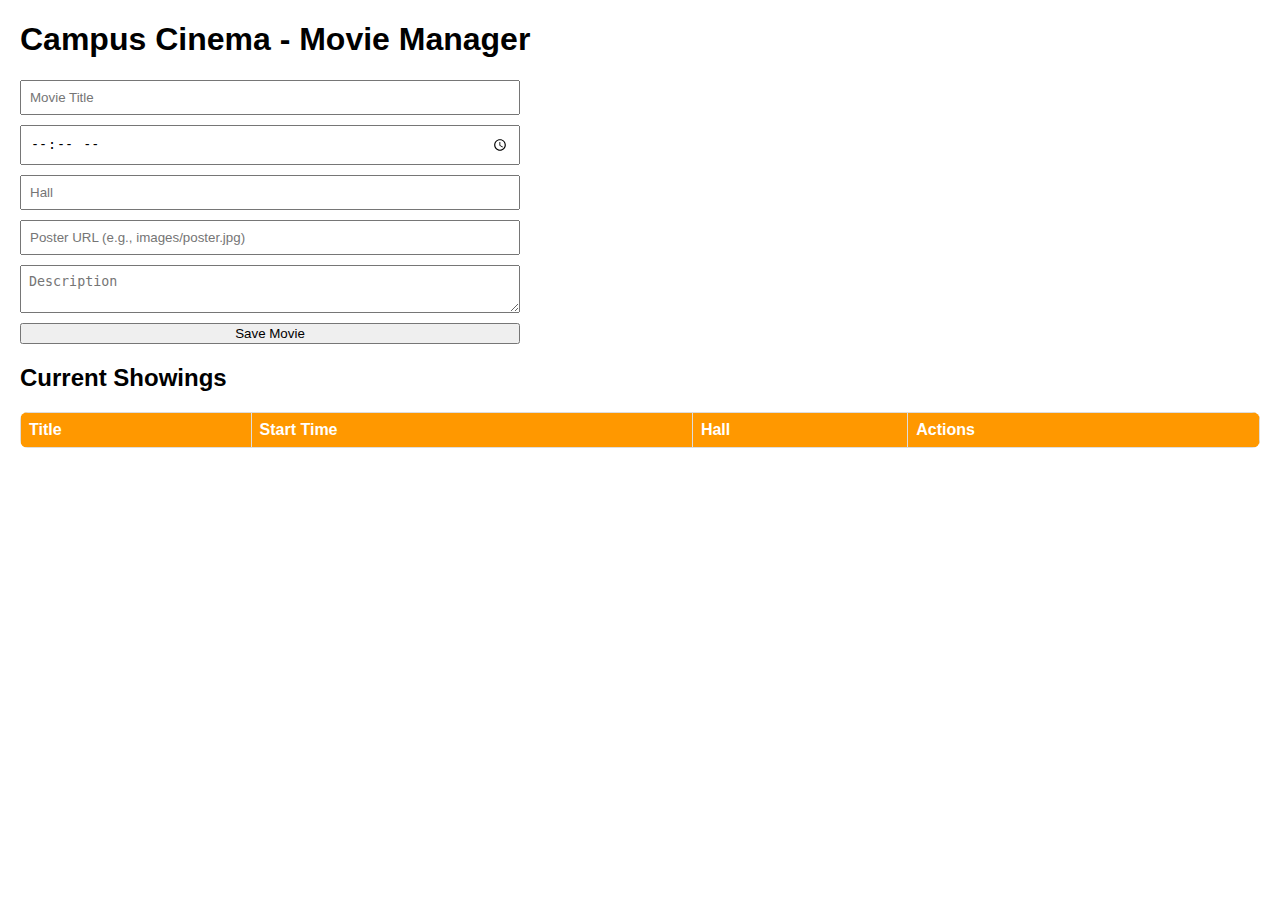
<file: frontend/index.html>
<!DOCTYPE html>
<html lang="en">
<head>
    <meta charset="UTF-8">
    <meta name="viewport" content="width=device-width, initial-scale=1.0">
    <title>Campus Cinema Admin</title>
    <link rel="stylesheet" href="/frontend/style/styles.css">
    <style>
        /* Basic styling for clarity */
        body { font-family: Arial, sans-serif; margin: 20px; }
        table { border-collapse: collapse; width: 100%; margin-top: 20px; }
        th, td { border: 1px solid #ddd; padding: 8px; text-align: left; }
        th { background-color: #f2f2f2; }
        form { display: flex; flex-direction: column; gap: 10px; max-width: 500px; }
        input, textarea { padding: 8px; }
        .actions button { margin-right: 5px; }
    </style>
</head>
<body>
    <h1>Campus Cinema - Movie Manager</h1>

    <form id="movie-form">
        <input type="hidden" id="movie-id">
        
        <input type="text" id="movie-title" placeholder="Movie Title" required>
        <input type="time" id="start-time" placeholder="Start Time" required>
        <input type="text" id="hall" placeholder="Hall" required>
        <input type="text" id="poster-url" placeholder="Poster URL (e.g., images/poster.jpg)">
        <textarea id="description" placeholder="Description"></textarea>
        
        <button type="submit">Save Movie</button>
    </form>

    <h2>Current Showings</h2>
    <table id="movies-table">
        <thead>
            <tr>
                <th>Title</th>
                <th>Start Time</th>
                <th>Hall</th>
                <th>Actions</th>
            </tr>
        </thead>
        <tbody id="movies-tbody">
            </tbody>
    </table>

    <script src="app.js"></script>
</body>
</html>
</file>
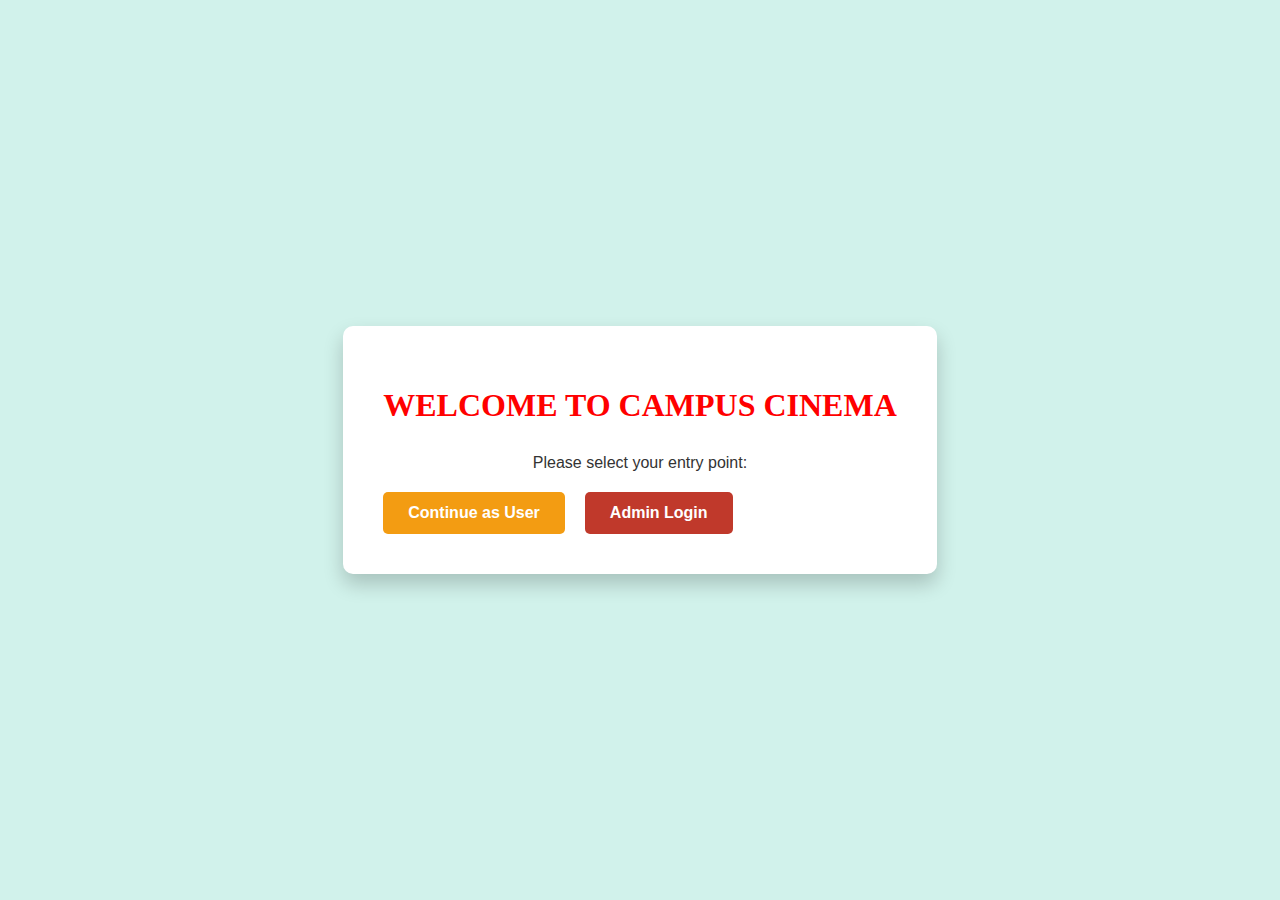
<file: frontend/login.html>
<!DOCTYPE html>
<html lang="en">
<head>
    <meta charset="UTF-8">
    <meta name="viewport" content="width=device-width, initial-scale=1.0">
    <title>Campus Cinema - Welcome</title>
    <style>
        body {
            font-family: Arial, sans-serif;
            margin: 0;
            padding: 0;
            background-color: #d1f2eb; /* Matches your background color */
            color: #333;
            display: flex;
            justify-content: center;
            align-items: center;
            min-height: 100vh;
            flex-direction: column;
        }
        .login-container {
            background-color: white;
            padding: 40px;
            border-radius: 10px;
            box-shadow: 0 10px 20px rgba(0, 0, 0, 0.2);
            text-align: center;
        }
        h1 {
            color: red; /* Matches your H1 color */
            text-transform: uppercase;
            font-family: fantasy;
            margin-bottom: 30px;
        }
        .button-group {
            display: flex;
            gap: 20px;
            margin-top: 20px;
        }
        .login-btn {
            padding: 12px 25px;
            font-size: 16px;
            font-weight: bold;
            border: none;
            border-radius: 5px;
            cursor: pointer;
            transition: background-color 0.3s ease;
        }
        #user-btn {
            background-color: #f39c12; /* Orange, matching your nav/marquee */
            color: white;
        }
        #user-btn:hover {
            background-color: #e67e22;
        }
        #admin-btn {
            background-color: #c0392b; /* A darker red for admin */
            color: white;
        }
        #admin-btn:hover {
            background-color: #e74c3c;
        }
    </style>
</head>
<body>
    <div class="login-container">
        <h1>Welcome to Campus Cinema</h1>
        <p>Please select your entry point:</p>
        <div class="button-group">
            <button id="user-btn" class="login-btn">Continue as User</button>
            <button id="admin-btn" class="login-btn">Admin Login</button>
        </div>
    </div>

    <script>
        document.getElementById('user-btn').addEventListener('click', function() {
            // Redirects to the public, dynamic cinema page
            window.location.href = 'cinema.html';
        });

        document.getElementById('admin-btn').addEventListener('click', function() {
            // Redirects to the admin CRUD interface (Part C)
            // You could add a simple password prompt here for extra credit!
            const password = prompt("Enter Admin Password:");
            if (password === "admin451") { // Simple check, use a strong password
                window.location.href = 'index.html';
            } else if (password !== null) {
                alert("Incorrect password. Access denied.");
            }
        });
    </script>
</body>
</html>
</file>
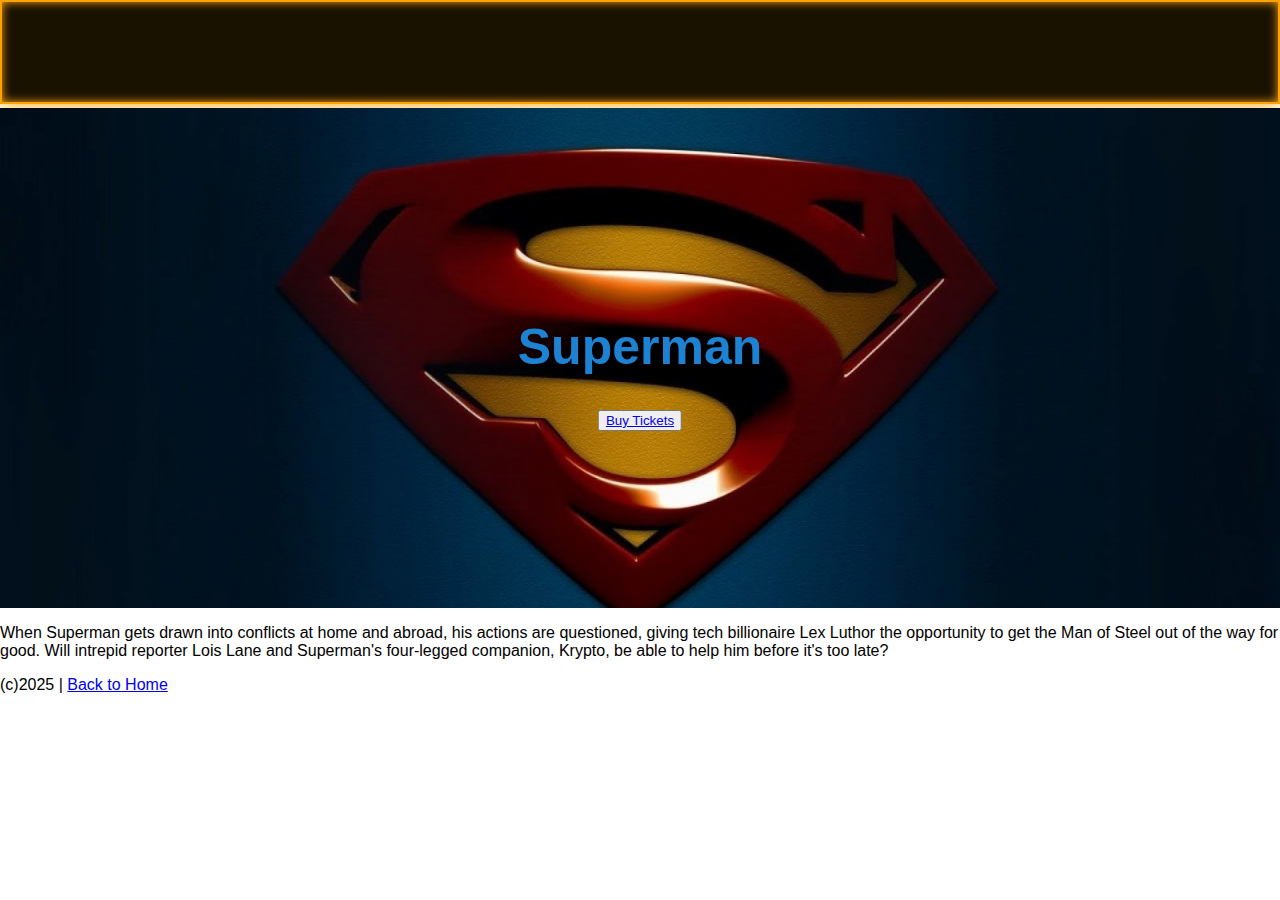
<file: frontend/pages/superman.html>
<!DOCTYPE html>
<html lang="en">
<head>
    <meta charset="UTF-8">
    <meta name="viewport" content="width=device-width, initial-scale=1.0">
    <title>Superman</title>
    <link rel="stylesheet" href="../style/styles.css">
    <style>
    body {
  margin: 0;
  font-family: Arial, Helvetica, sans-serif;
}

.superman {
  background-image: url("../images/superman.jpg");
  background-color: #cccccc;
  height: 500px;
  background-position: center;
  background-repeat: no-repeat;
  background-size: cover;
  position: relative;
}

.hero-text {
  text-align: center;
  position: absolute;
  top: 50%;
  left: 50%;
  transform: translate(-50%, -50%);
  color: white;
}        

    </style>
</head>
<body>
    <marquee><h1>SUPERMAN</h1></marquee>
    
    <div class="superman">
  <div class="hero-text">
    <h1 style="font-size:50px; color: #1e82d3;" >Superman</h1>
    
    <button><a href="/frontend/pages/tickets.html">Buy Tickets</a></button>
  </div>
</div>

<p>When Superman gets drawn into conflicts at home and abroad, his actions are questioned, giving tech billionaire Lex Luthor the opportunity to get the Man of Steel out of the way for good. Will intrepid reporter Lois Lane and Superman's four-legged companion, Krypto, be able to help him before it's too late?</p>
</body>

<footer>(c)2025 | <a href="/frontend/cinema.html">Back to Home</a></footer>
</html>
</file>
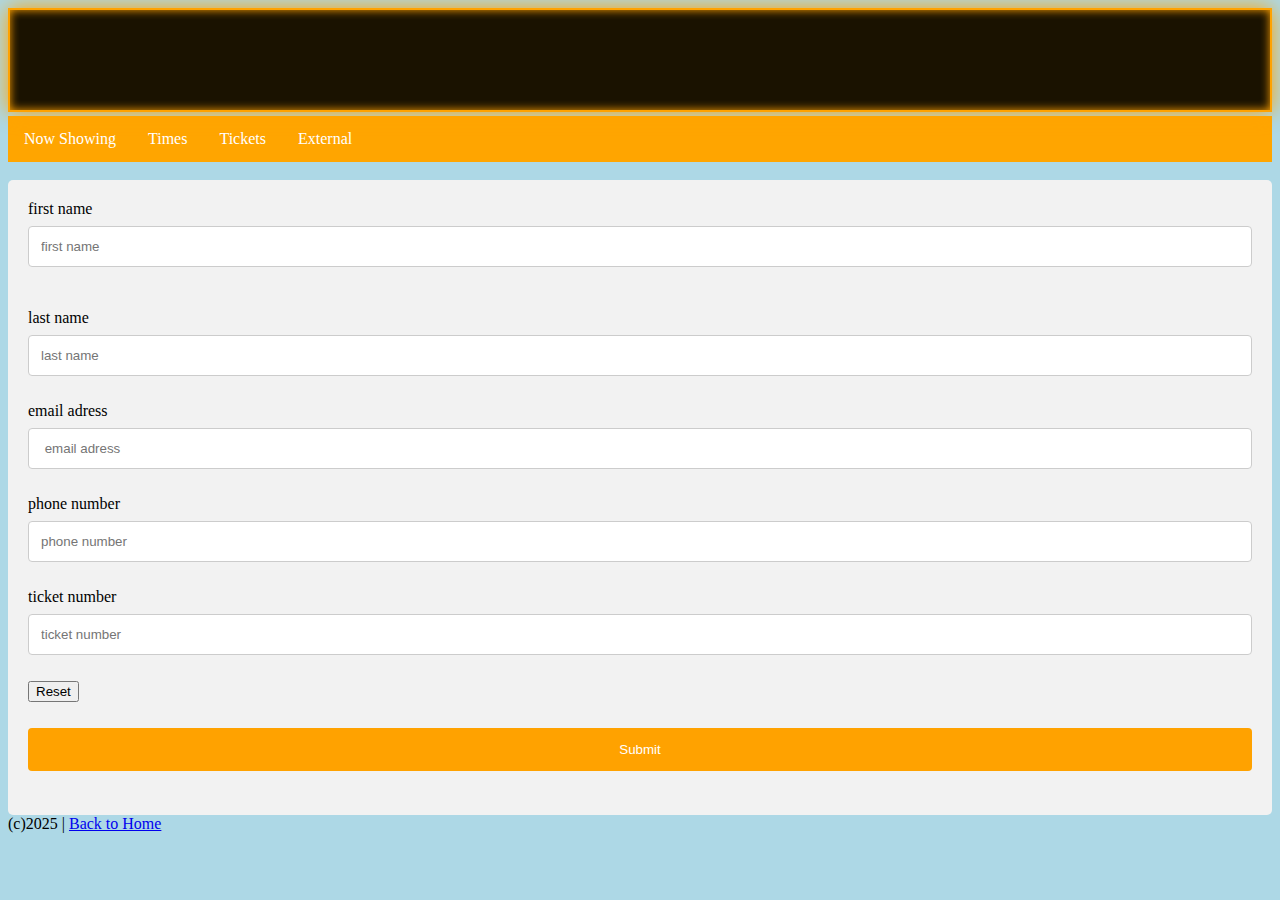
<file: frontend/pages/tickets.html>
<!DOCTYPE html>
<html lang="en">
<head>
    <meta charset="UTF-8">
    <meta name="viewport" content="width=device-width, initial-scale=1.0">
    <title>Tickets</title>
    <link rel="stylesheet" href="/frontend/style/styles.css">
    <style>
        body{
            background-color: lightblue;
        }

        form{
            border-radius: 5px;
            background-color: #f2f2f2;
            padding: 20px;
        }

        label {display: block;}

input[type=text], select {
  width: 100%;
  padding: 12px;
  margin: 8px 0;
  display: inline-block;
  border: 1px solid #ccc;
  border-radius: 4px;
  box-sizing: border-box;
}

input[type=email], select {
  width: 100%;
  padding: 12px;
  margin: 8px 0;
  display: inline-block;
  border: 1px solid #ccc;
  border-radius: 4px;
  box-sizing: border-box;
}

input[type=number], select {
  width: 100%;
  padding: 12px;
  margin: 8px 0;
  display: inline-block;
  border: 1px solid #ccc;
  border-radius: 4px;
  box-sizing: border-box;
}

input[type=submit] {
  width: 100%;
  background-color:  rgb(255, 162, 0);
  color: white;
  padding: 14px;
  margin: 8px 0;
  border: none;
  border-radius: 4px;
  cursor: pointer;
}

input[type=submit]:hover {
  background-color:  rgb(255, 162, 0);
}
    </style>
</head>
<body>

    <marquee><h1>BUY TICKETS NOW</h1></marquee>





    <section>
    <nav>
        <div>
        <ul>
            <li><a href="cinema.html">Now Showing</a></li>
            <li><a href="#times">Times</a></li>
            <li><a href="tickets.html">Tickets</a></li>
            <li><a href="https://content.numetro.co.za/cineplex.php" target="_blank">External</a></li>

        </ul>
        </div>
    </nav>
    </section>

    <br>










    <section>
    <form action="action_page.php" method="GET">

        <div><label for="first name"> first name</label>
        <input type="text" id = "first name" name = "first name" placeholder="first name" required>
         </div>
         <br>
         <p>
        <div> <label for="last name"> last name</label>
        <input type="text" id = "last name" name = "last name" placeholder="last name" required>
       </div>
           <br>
       <div>
        <label for="email adress">email adress</label>
        <input type="email" id="email adress" name="email adress" placeholder=" email adress" required>
       </div>
<br>
       <label for="phone number"> phone number</label>
       <input type="number" id="phone number" name="phone number" placeholder="phone number" required>


       <div>
        <br>
          <label for="ticket number"> ticket number</label>
       <input type="number" id="ticket number" name="ticket number" placeholder="ticket number" required>

        </div>
        <div>
         <br>
       <input type="reset">
       </div>
           <br>
       <div>
        <input type="submit">
       </div>
      
        <p>
        </div>
        </form>

        </section>




        <footer>(c)2025 | <a href="cinema.html">Back to Home</a></footer>
</body>
</html>
</file>
<file: frontend/style/styles.css>
marquee{
    border:2px solid rgb(255, 162, 0);
    background-color: #1a1200;
    padding: 10px;
    box-shadow: 0 0 20px rgb(255, 162, 0), inset 0 0 10px rgb(255, 162, 0);
    text-align: center;
}
marquee h1{
    color: rgb(255, 162, 0);
    text-transform: uppercase;
    letter-spacing: 3px;
    text-shadow: 
    0 0 5px rgb(255, 162, 0)
    0 0 10px rgb(255, 162, 0)
    0 0 20px rgb(255, 162, 0)
    0 0 40px rgb(255, 162, 0)
    ;
    animation: flicker 0.15s infinite;

}
ul {
  list-style-type: none;
  margin: 0;
  padding: 0;
  background-color: orange;
  display: flex;
}

ul li a {
  display: block;
  color: white;
  padding: 14px 16px;
  text-decoration: none;
}

ul li a:hover {
  background-color: #111111;
}

table{
  border-collapse: collapse;
  margin: 20px auto;
  border-radius: 8px;
  overflow: hidden;
}

table th{
  background-color: #ff9800;
  color: white;
  

}
</file>
